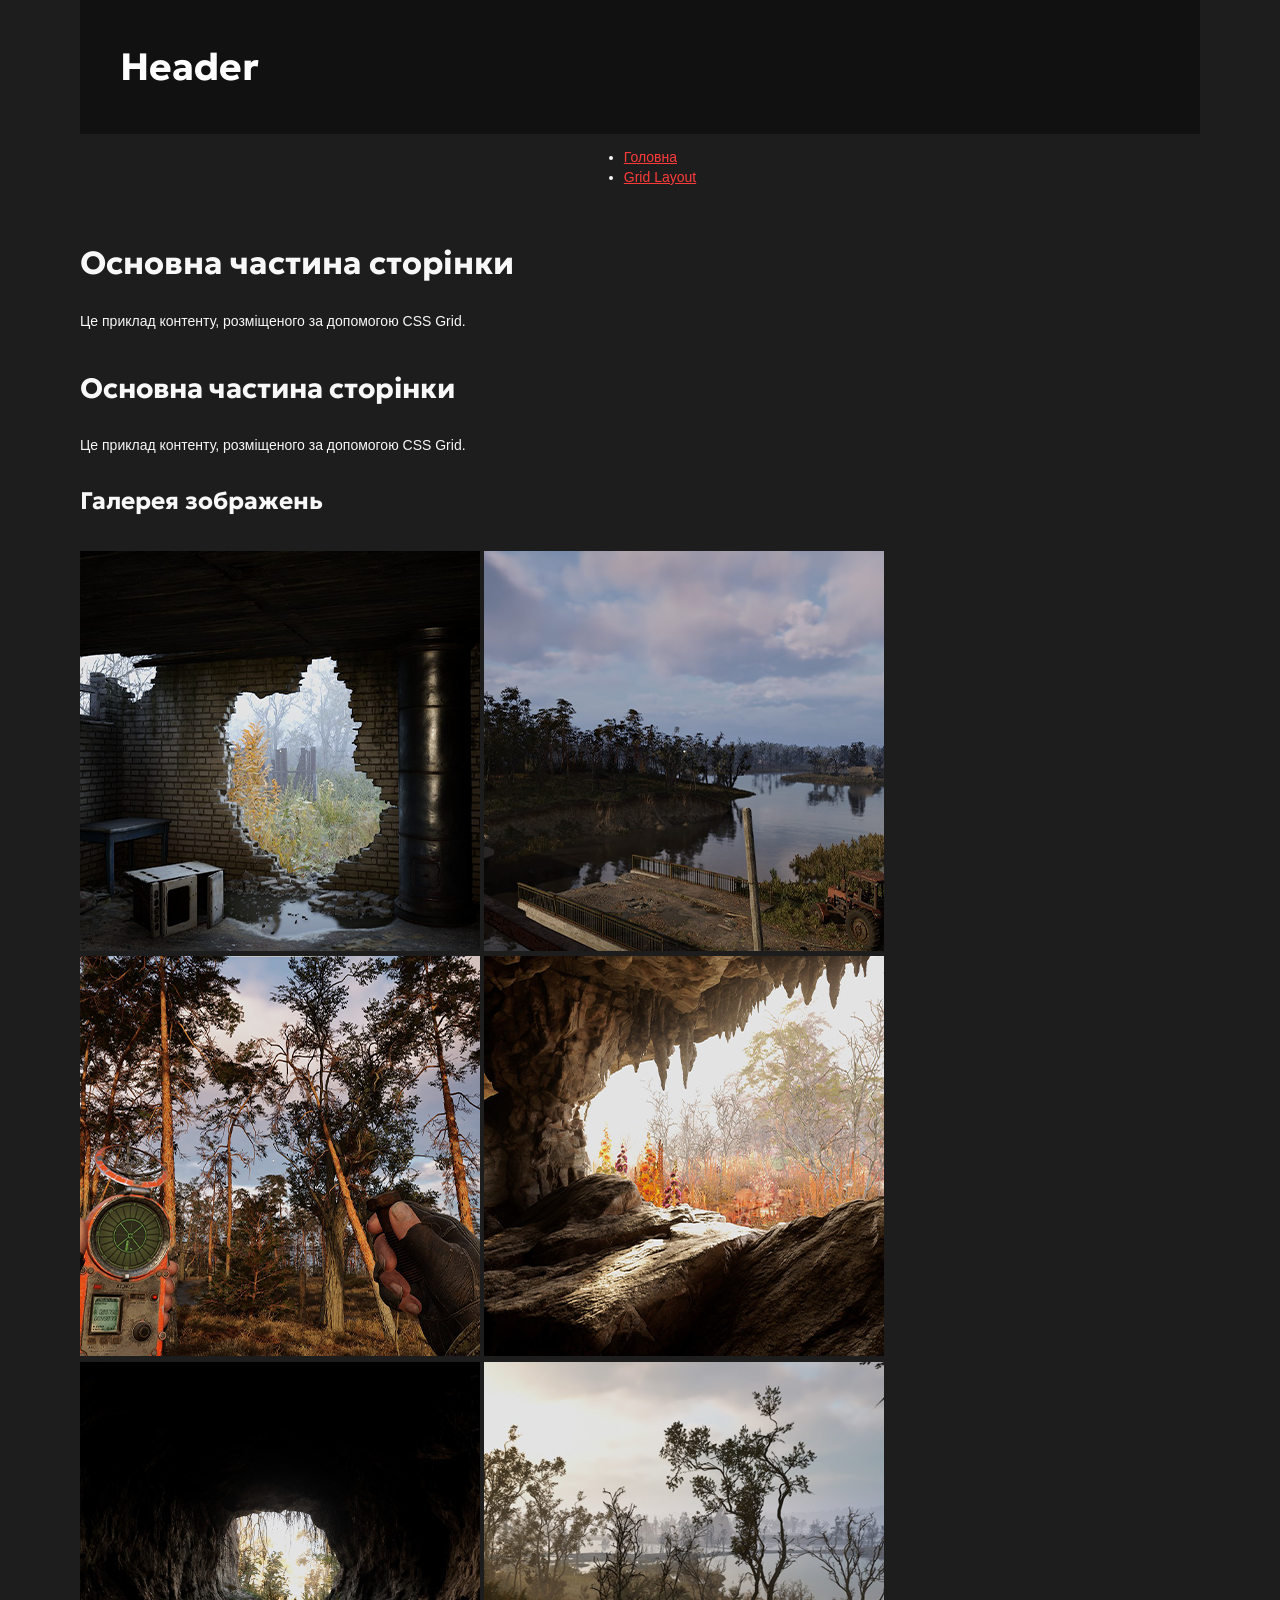
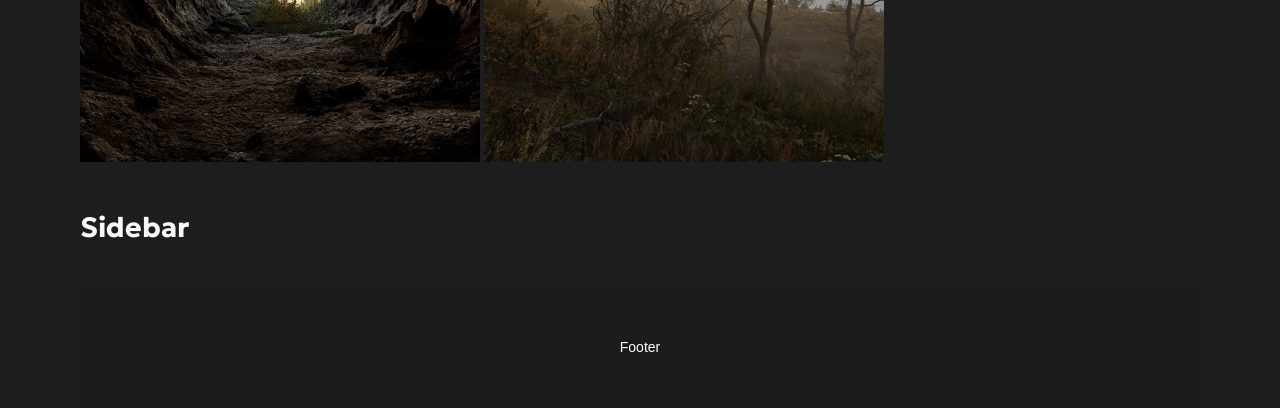
<file: grid.html>
<!DOCTYPE html>
<html lang="uk">
<head>
    <meta charset="UTF-8" />
    <meta name="viewport" content="width=device-width, initial-scale=1.0" />
    <title>Grid Layout</title>
    <link rel="stylesheet" href="css/main.css" />
    <link rel="stylesheet" href="scss/components/grid.css" />
</head>
<body>
<header class="header">
    <h1>Header</h1>
</header>

<nav class="navigation">
    <ul>
        <li><a href="index.html">Головна</a></li>
        <li><a href="grid.html">Grid Layout</a></li>
    </ul>
</nav>

<main class="content">
    <section class="main-section">
        <h2>Основна частина сторінки</h2>
        <p>Це приклад контенту, розміщеного за допомогою CSS Grid.</p>

        <div class="grid-container">
            <section class="main-content">
                <h3>Основна частина сторінки</h3>
                <p>Це приклад контенту, розміщеного за допомогою CSS Grid.</p>

                <div class="gallery">
                    <h4>Галерея зображень</h4>
                    <div class="gallery-grid">
                        <img src="images/photo1.png" alt="Фото 1">
                        <img src="images/photo2.png" alt="Фото 2">
                        <img src="images/photo3.png" alt="Фото 3">
                        <img src="images/photo4.png" alt="Фото 4">
                        <img src="images/photo5.png" alt="Фото 5">
                        <img src="images/photo6.png" alt="Фото 6">
                    </div>
                </div>
            </section>

            <aside class="sidebar">
                <h3>Sidebar</h3>
            </aside>
        </div>
    </section>
</main>

<footer class="footer">
    <p>Footer</p>
</footer>
</body>
</html>
</file>
<file: css/main.css>
@charset "UTF-8";
@import url("https://fonts.googleapis.com/css2?family=Geologica:wght@100..900&display=swap");
@import url("https://fonts.googleapis.com/css2?family=Comfortaa:wght@300..700&family=Geologica:wght@100..900&display=swap");
:root {
  --primary-color: #1d1d1d;
  --primary-text-color: #f8f8f8;
  --red-color: #ff3b39;
  --red-hover-color: #ff1a18;
  --grey-color: #7c7c7c;
  --silver-color: #bfbfbf;
}

[data-theme=light] {
  --primary-color: #f8f8f8;
  --primary-text-color: #1d1d1d;
  --red-color: #ff3b39;
  --red-hover-color: #ff1a18;
  --grey-color: #7c7c7c;
  --silver-color: #bfbfbf;
}

body {
  background: var(--primary-color);
  color: var(--primary-text-color);
  max-width: 80em;
  margin: 0 auto;
}

a {
  color: var(--red-color);
}
a:hover {
  color: var(--red-hover-color);
  text-decoration: underline;
}
a.secondary-text {
  color: var(--grey-color);
}

.btn {
  display: inline-block;
  padding: 10px 20px;
  border-radius: 4px;
  text-decoration: none;
  font-weight: bold;
  cursor: pointer;
  transition: background-color 0.3s, color 0.3s;
  border: 1px solid transparent;
}
.btn--primary {
  background-color: var(--red-color);
  color: var(--primary-text-color);
}
.btn--primary:hover {
  background-color: var(--red-hover-color);
}
.btn--outline {
  background-color: transparent;
  color: var(--red-color);
  border-color: var(--red-color);
}
.btn--outline:hover {
  background-color: var(--red-hover-color);
  color: var(--primary-color);
}

.text--secondary {
  color: var(--grey-color);
}

input::placeholder,
textarea::placeholder {
  color: var(--silver-color);
}

.button {
  background: var(--red-color);
  color: var(--primary-text-color);
  width: fit-content;
  padding: 7px 14px;
  border-radius: 5px;
  margin: 40px 0;
  border: 1px solid var(--red-color);
}
.button p {
  margin: 0;
}
.button:hover {
  background: var(--red-hover-color);
  border-color: var(--red-hover-color);
}
.button:focus {
  background: var(--primary-color);
}

body {
  font-size: 14px;
  font-family: "Comfortaa", sans-serif;
  color: var(--primary-text-color);
}

h1, h2, h3, h4, h5, h6, .h1, .h2, .h3, .h4, .h5, .h6 {
  line-height: 1.4;
  font-weight: 700;
  font-family: "Geologica", sans-serif;
}

h1, .h1 {
  font-size: 38px;
}

h2, .h2 {
  font-size: 32px;
}

h3, .h3 {
  font-size: 28px;
}

h4, .h4 {
  font-size: 24px;
}

h5, .h5 {
  font-size: 18px;
}

h6, .h6 {
  font-size: 16px;
}

.p, p {
  font-size: 14px;
  line-height: 1.2;
  margin: 12px 0;
}

.small, small {
  font-size: 12px;
  line-height: 1.2;
}

.scc_large-text,
.large {
  font-size: 16px;
  line-height: 1.4;
}

a {
  color: var(--red-color);
  font-weight: 400;
  text-decoration: underline;
}
a:active, a:hover, a:focus {
  text-decoration: none;
}

strong {
  font-weight: 700;
}

em {
  font-style: italic;
}

/* Mobile first */
body {
  font-size: 14px;
  line-height: 1.4;
}

h1 {
  font-size: 28px;
}

h2 {
  font-size: 26px;
}

h3 {
  font-size: 24px;
}

h4 {
  font-size: 22px;
}

h5 {
  font-size: 20px;
}

h6 {
  font-size: 18px;
}

/* Tablet */
@media (min-width: 796px) {
  body {
    font-size: 16px;
  }
  h1 {
    font-size: 32px;
  }
  h2 {
    font-size: 28px;
  }
  h3 {
    font-size: 26px;
  }
  h4 {
    font-size: 24px;
  }
  h5 {
    font-size: 22px;
  }
  h6 {
    font-size: 20px;
  }
}
/* Desktop */
@media (min-width: 1200px) {
  h1 {
    font-size: 36px;
  }
  h2 {
    font-size: 32px;
  }
  h3 {
    font-size: 30px;
  }
  h4 {
    font-size: 28px;
  }
  h5 {
    font-size: 24px;
  }
  h6 {
    font-size: 22px;
  }
}
body {
  background: var(--primary-color);
  color: var(--primary-text-color);
  max-width: 80em;
  margin: 0 auto;
  padding: 0 20px;
}

a {
  color: var(--red-color);
}

.button {
  background: var(--red-color);
  color: var(--primary-text-color);
  width: fit-content;
  padding: 7px 14px;
  border-radius: 5px;
  margin: 40px 0;
}

/* Банер */
.banner {
  display: flex;
  justify-content: space-between;
  align-items: center;
  padding: 60px 80px;
  background: linear-gradient(90deg, #000 55%, #8b0000 100%);
  color: #fff;
  font-family: "Inter", sans-serif;
}

.banner-text {
  max-width: 50%;
}

.banner-text h1 {
  font-size: 36px;
  font-weight: 800;
  margin-bottom: 15px;
}

.banner-text p {
  font-size: 16px;
  line-height: 1.6;
  color: #ddd;
}

/* Зображення */
.banner-images {
  position: relative;
  display: flex;
  justify-content: center;
  align-items: center;
}

.banner-images img {
  max-width: 320px;
  height: auto;
  border-radius: 0 0 50% 50%;
  background: radial-gradient(circle at center, #8b0000 0%, #000 80%);
}

/* Кнопка */
.btn {
  display: inline-block;
  margin-top: 25px;
  padding: 12px 28px;
  background: #ff2e2e;
  color: #fff;
  font-weight: 600;
  text-decoration: none;
  border-radius: 6px;
  transition: background 0.3s ease;
}

.btn:hover {
  background: #d82020;
}

/* наші спеціальності */
body {
  margin: 0;
  font-family: Arial, sans-serif;
  background-color: #111;
  color: #fff;
}

.header {
  display: flex;
  flex-direction: row;
  align-items: center;
  justify-content: space-between;
  flex-wrap: wrap;
  padding: 15px 40px;
  background-color: #111;
  color: #fff;
}
.header .logo {
  width: 104px;
}
.header .logo img {
  max-width: 100%;
  display: block;
}
.header nav {
  flex: 1;
  display: flex;
  justify-content: center;
}
.header nav .main-menu {
  margin: 0;
  padding: 0;
  list-style: none;
  gap: 30px;
}
.header nav .main-menu li a {
  text-decoration: none;
  color: #fff;
  text-transform: uppercase;
  font-weight: 700;
  font-size: 14px;
  transition: color 0.3s;
}
.header nav .main-menu li a:hover {
  color: #e31e24;
}
.header .search {
  width: 24px;
  margin-left: auto;
  margin-right: 30px;
  display: flex;
  align-items: center;
}
.header .search input {
  background: transparent;
  border: none;
  border-bottom: 1px solid #666;
  color: #fff;
  outline: none;
  padding: 4px 8px;
  width: 120px;
  font-size: 14px;
}
.header .search input::placeholder {
  color: #999;
}
.header .lang {
  width: 104px;
}
.header .lang .lang-wrapper {
  list-style: none;
  margin: 0;
  padding: 0;
  display: flex;
  align-items: center;
  justify-content: space-between;
  gap: 10px;
}
.header .lang .lang-wrapper::before {
  content: "";
  display: block;
  width: 38px;
  height: 24px;
  border-radius: 100px;
  border: 1px solid #fff;
  order: 2;
}
.header .lang .lang-wrapper li {
  font-size: 14px;
  font-weight: bold;
  line-height: 24px;
  color: #ccc;
  position: relative;
}
.header .lang .lang-wrapper li a {
  text-decoration: none;
  color: #ccc;
  font-weight: bold;
  display: inline-block;
  font-size: 14px;
}
.header .lang .lang-wrapper li a.is-active {
  color: #fff;
}
.header .lang .lang-wrapper li.ua {
  order: 1;
}
.header .lang .lang-wrapper li.ua a::after {
  content: "";
  display: none;
  width: 18px;
  height: 18px;
  border-radius: 50%;
  background: url("../images/uk.png");
  background-size: 18px 18px;
  position: absolute;
  top: 3px;
  right: -31px;
}
.header .lang .lang-wrapper li.ua a.is-active::after {
  display: block;
}
.header .lang .lang-wrapper li.en {
  order: 3;
}
.header .lang .lang-wrapper li.en a::before {
  content: "";
  display: none;
  width: 18px;
  height: 18px;
  border-radius: 50%;
  background: url("../images/en.png") no-repeat;
  background-size: 18px 18px;
  position: absolute;
  top: 3px;
  left: -31px;
}
.header .lang .lang-wrapper li.en a.is-active::before {
  display: block;
}

nav {
  width: 100%;
  display: flex;
  align-items: center;
  position: relative;
}
nav .burger-menu {
  margin-left: auto;
  width: fit-content;
}
nav .burger-menu .menu-toggle {
  margin: 0;
  padding: 10px 15px;
  font-size: 16px;
  cursor: pointer;
}
nav .main-menu {
  margin: 0;
  padding: 0;
  list-style: none;
  display: none;
  flex-direction: column;
  gap: 15px;
  background: #000;
  position: absolute;
  top: 53px;
  width: 90%;
  left: 0;
  padding: 20px;
}
nav .main-menu .menu-link {
  text-decoration: none !important;
  color: white;
  text-transform: uppercase;
  font-weight: bold;
}
nav .main-menu.show {
  display: flex;
}

/* Desktop */
@media (min-width: 1200px) {
  nav {
    justify-content: center;
    flex: 1;
  }
  nav .burger-menu {
    display: none;
  }
  nav .menu-toggle-button {
    display: block;
  }
  nav .main-menu {
    display: flex;
    flex-direction: row;
    gap: 20px;
    background: none;
    position: static;
    width: auto;
    padding: 0;
  }
}
footer {
  background: #1d1d1d;
  padding: 40px 0;
  text-align: center;
  color: #fff;
}
footer .footer-inner {
  display: flex;
  flex-direction: column;
  gap: 20px;
}
footer .footer-inner .footer-section {
  display: flex;
  flex-direction: column;
  gap: 10px;
}
footer .footer-inner .footer-section h4 {
  margin: 0;
  font-size: 18px;
  color: #fff;
}
footer .footer-inner .footer-section a, footer .footer-inner .footer-section p {
  color: #7c7c7c;
  text-decoration: none;
  font-size: 14px;
}
footer .footer-bottom {
  margin-top: 20px;
  font-size: 12px;
  color: #bfbfbf;
}

@media (min-width: 796px) {
  footer .footer-inner {
    flex-direction: row;
    justify-content: center;
    gap: 40px;
  }
  footer .footer-inner .footer-section {
    text-align: left;
  }
}
@media (min-width: 1024px) {
  footer {
    padding: 50px 0;
  }
  footer .footer-inner {
    gap: 60px;
  }
}
@media (min-width: 1200px) {
  footer {
    padding: 60px 0;
  }
  footer .footer-inner {
    gap: 80px;
  }
  footer .footer-inner .footer-section h4 {
    font-size: 20px;
  }
  footer .footer-inner .footer-section a, footer .footer-inner .footer-section p {
    font-size: 15px;
  }
}
#feedbacks .cards-wrapper .card {
  padding: 20px;
  border-radius: 20px;
  border: 1px solid #7c7c7c;
}

/* Відгуки випускників */
.carousel-track {
  display: flex;
  flex-wrap: wrap;
  justify-content: center;
  gap: 20px;
}
.carousel-track .review-card {
  flex: 0 1 250px;
  background-color: #2b2b2b;
  border: 1px solid #8E8E8E;
  border-radius: 20px;
  padding: 20px;
  text-align: left;
  box-shadow: 0 4px 6px rgba(0, 0, 0, 0.3);
}

/* Нам довіряють */
.trust {
  background: #222;
  padding: 60px 20px;
  text-align: center;
}
.trust h2 {
  font-size: 28px;
  margin-bottom: 40px;
  color: #fff;
}
.trust-logos {
  display: flex;
  justify-content: center;
  align-items: center;
  gap: 40px;
  flex-wrap: wrap;
}
.trust-logos img {
  max-height: 50px;
  opacity: 0.8;
  transition: opacity 0.3s ease;
  filter: grayscale(100%);
}
.trust-logos img:hover {
  opacity: 1;
  filter: grayscale(0%);
}

/*Форма зворотного звʼязку з абітурієнтами*/
.feedback {
  background-color: #1e1e1e;
  color: #fff;
  padding: 40px 0;
}

.feedback .container {
  max-width: 600px;
  margin: 0 auto;
}

.feedback h2 {
  text-align: center;
  margin-bottom: 20px;
  font-size: 28px;
  font-weight: bold;
}

.feedback form {
  display: flex;
  flex-direction: column;
}

.feedback label {
  margin-top: 15px;
  font-size: 14px;
  font-weight: 500;
}

.feedback input,
.feedback textarea {
  padding: 10px;
  margin-top: 5px;
  border: 1px solid #444;
  border-radius: 5px;
  background-color: #2c2c2c;
  color: #fff;
}

.feedback textarea {
  min-height: 100px;
  resize: vertical;
}

.feedback button {
  margin-top: 20px;
  padding: 10px;
  background-color: #ff4d4d;
  border: none;
  border-radius: 5px;
  color: #fff;
  font-size: 16px;
  cursor: pointer;
  transition: background 0.3s ease;
}

.feedback button:hover {
  background-color: #e63b3b;
}

#in-numbers {
  display: flex;
  flex-direction: column;
  align-items: center;
  text-align: center;
  padding: 40px 0;
  min-height: 360px;
}
#in-numbers .section-title {
  margin-bottom: 24px;
  color: #fff;
}
#in-numbers .cards-wrapper {
  display: flex;
  flex-direction: column;
  width: 100%;
  gap: 20px;
}
#in-numbers .cards-wrapper .card {
  padding: 20px;
  border-bottom: 1px solid #ff3b39;
  border-right: none;
  display: flex;
  flex-direction: column;
  align-items: center;
  justify-content: center;
}
#in-numbers .cards-wrapper .card:last-child {
  border-bottom: none;
}
#in-numbers .cards-wrapper .card h3 {
  margin: 0 0 6px;
  font-size: 42px;
  line-height: 1;
  color: #fff;
}
#in-numbers .cards-wrapper .card p {
  margin: 0;
  color: #7c7c7c;
}

@media (min-width: 796px) {
  #in-numbers .cards-wrapper {
    flex-direction: row;
    justify-content: center;
    align-items: stretch;
    gap: 0;
  }
  #in-numbers .cards-wrapper .card {
    flex: 1 1 0;
    border-bottom: none;
    border-right: 1px solid #ff3b39;
    min-height: 140px;
  }
  #in-numbers .cards-wrapper .card:last-child {
    border-right: none;
  }
}
@media (min-width: 1024px) {
  #in-numbers .cards-wrapper .card {
    padding: 24px;
  }
  #in-numbers .cards-wrapper .card h3 {
    font-size: 46px;
  }
}
@media (min-width: 1200px) {
  #in-numbers .cards-wrapper {
    max-width: 1200px;
  }
  #in-numbers .cards-wrapper .card {
    padding: 30px;
  }
  #in-numbers .cards-wrapper .card h3 {
    font-size: 48px;
  }
}
#news {
  display: flex;
  flex-direction: column;
  align-items: center;
  text-align: center;
  padding: 40px 0;
  gap: 20px;
  min-height: 400px;
}
#news h2 {
  color: #fff;
  margin-bottom: 20px;
}
#news .news-carousel {
  display: flex;
  flex-direction: column;
  gap: 20px;
  width: 100%;
}
#news .news-carousel button {
  background: #ff3b39;
  color: #fff;
  border: none;
  padding: 8px 16px;
  border-radius: 4px;
  font-weight: bold;
  cursor: pointer;
}
#news .news-carousel button:hover {
  background: #ff1a18;
}
#news .news-window {
  overflow: hidden;
  width: 100%;
}
#news {
  /*.news-track {
    display: flex;
    gap: 20px;
    transition: transform 0.3s;
  }*/
}
#news .news-card {
  background: #2a2a2a;
  color: #fff;
  border-radius: 10px;
  padding: 20px;
  width: 260px;
  text-align: left;
}
#news .news-card img,
#news .news-card video {
  width: 100%;
  height: auto;
  border-radius: 8px;
  margin-bottom: 10px;
}
#news .news-card h3 {
  margin: 5px 0;
  font-size: 18px;
  color: #fff;
}
#news .news-card p {
  color: #7c7c7c;
  font-size: 14px;
}
#news .news-card small {
  color: #bfbfbf;
  font-size: 12px;
}

@media (min-width: 796px) {
  #news .news-carousel {
    flex-direction: row;
    justify-content: center;
    align-items: center;
    gap: 30px;
  }
  #news .news-window {
    width: 600px;
  }
  #news .news-card {
    width: 280px;
  }
}
@media (min-width: 1024px) {
  #news .news-window {
    width: 800px;
  }
  #news .news-card {
    width: 300px;
  }
}
@media (min-width: 1200px) {
  #news .news-window {
    width: 1000px;
  }
  #news .news-card {
    width: 320px;
    padding: 24px;
  }
}
#specialties {
  display: flex;
  flex-direction: column;
  align-items: center;
  text-align: center;
  gap: 20px;
  min-height: 400px;
}
#specialties .specialty-cards {
  display: flex;
  flex-direction: column;
  align-items: center;
  gap: 20px;
}
#specialties .specialty-cards .card {
  background: #2a2a2a;
  padding: 20px;
  border-radius: 10px;
  color: #fff;
  width: 100%;
  max-width: 260px;
}

@media (min-width: 796px) {
  #specialties .specialty-cards {
    display: grid;
    grid-template-columns: repeat(2, 1fr);
    gap: 30px;
  }
  #specialties .specialty-cards .card {
    max-width: 100%;
    width: 100%;
  }
}
@media (min-width: 1024px) {
  #specialties .specialty-cards {
    grid-template-columns: repeat(2, 1fr);
  }
}
@media (min-width: 1200px) {
  #specialties .specialty-cards {
    grid-template-columns: repeat(3, 1fr);
    gap: 40px;
  }
  #specialties .specialty-cards .card {
    width: 100%;
  }
}
:root {
  --primary-color: #1d1d1d;
  --primary-text-color: #f8f8f8;
  --red-color: #ff3b39;
  --red-hover-color: #ff1a18;
  --grey-color: #7c7c7c;
  --silver-color: #bfbfbf;
}

[data-theme=light] {
  --primary-color: #f8f8f8;
  --primary-text-color: #1d1d1d;
  --red-color: #ff3b39;
  --red-hover-color: #ff1a18;
  --grey-color: #7c7c7c;
  --silver-color: #bfbfbf;
}

body {
  background: var(--primary-color);
  color: var(--primary-text-color);
  max-width: 80em;
  margin: 0 auto;
}

a {
  color: var(--red-color);
}
a:hover {
  color: var(--red-hover-color);
  text-decoration: underline;
}
a.secondary-text {
  color: var(--grey-color);
}

.btn {
  display: inline-block;
  padding: 10px 20px;
  border-radius: 4px;
  text-decoration: none;
  font-weight: bold;
  cursor: pointer;
  transition: background-color 0.3s, color 0.3s;
  border: 1px solid transparent;
}
.btn--primary {
  background-color: var(--red-color);
  color: var(--primary-text-color);
}
.btn--primary:hover {
  background-color: var(--red-hover-color);
}
.btn--outline {
  background-color: transparent;
  color: var(--red-color);
  border-color: var(--red-color);
}
.btn--outline:hover {
  background-color: var(--red-hover-color);
  color: var(--primary-color);
}

.text--secondary {
  color: var(--grey-color);
}

input::placeholder,
textarea::placeholder {
  color: var(--silver-color);
}

.button {
  background: var(--red-color);
  color: var(--primary-text-color);
  width: fit-content;
  padding: 7px 14px;
  border-radius: 5px;
  margin: 40px 0;
  border: 1px solid var(--red-color);
}
.button p {
  margin: 0;
}
.button:hover {
  background: var(--red-hover-color);
  border-color: var(--red-hover-color);
}
.button:focus {
  background: var(--primary-color);
}

/*# sourceMappingURL=main.css.map */
</file>
<file: scss/components/grid.css>
@charset "UTF-8";
@import url("https://fonts.googleapis.com/css2?family=Geologica:wght@100..900&display=swap");
@import url("https://fonts.googleapis.com/css2?family=Comfortaa:wght@300..700&family=Geologica:wght@100..900&display=swap");
:root {
  --primary-color: #1d1d1d;
  --primary-text-color: #f8f8f8;
  --red-color: #ff3b39;
  --red-hover-color: #ff1a18;
  --grey-color: #7c7c7c;
  --silver-color: #bfbfbf;
}

[data-theme=light] {
  --primary-color: #f8f8f8;
  --primary-text-color: #1d1d1d;
  --red-color: #ff3b39;
  --red-hover-color: #ff1a18;
  --grey-color: #7c7c7c;
  --silver-color: #bfbfbf;
}

body {
  background: var(--primary-color);
  color: var(--primary-text-color);
  max-width: 80em;
  margin: 0 auto;
}

a {
  color: var(--red-color);
}
a:hover {
  color: var(--red-hover-color);
  text-decoration: underline;
}
a.secondary-text {
  color: var(--grey-color);
}

.btn {
  display: inline-block;
  padding: 10px 20px;
  border-radius: 4px;
  text-decoration: none;
  font-weight: bold;
  cursor: pointer;
  transition: background-color 0.3s, color 0.3s;
  border: 1px solid transparent;
}
.btn--primary {
  background-color: var(--red-color);
  color: var(--primary-text-color);
}
.btn--primary:hover {
  background-color: var(--red-hover-color);
}
.btn--outline {
  background-color: transparent;
  color: var(--red-color);
  border-color: var(--red-color);
}
.btn--outline:hover {
  background-color: var(--red-hover-color);
  color: var(--primary-color);
}

.text--secondary {
  color: var(--grey-color);
}

input::placeholder,
textarea::placeholder {
  color: var(--silver-color);
}

.button {
  background: var(--red-color);
  color: var(--primary-text-color);
  width: fit-content;
  padding: 7px 14px;
  border-radius: 5px;
  margin: 40px 0;
  border: 1px solid var(--red-color);
}
.button p {
  margin: 0;
}
.button:hover {
  background: var(--red-hover-color);
  border-color: var(--red-hover-color);
}
.button:focus {
  background: var(--primary-color);
}

body {
  font-size: 14px;
  font-family: "Comfortaa", sans-serif;
  color: var(--primary-text-color);
}

h1, h2, h3, h4, h5, h6, .h1, .h2, .h3, .h4, .h5, .h6 {
  line-height: 1.4;
  font-weight: 700;
  font-family: "Geologica", sans-serif;
}

h1, .h1 {
  font-size: 38px;
}

h2, .h2 {
  font-size: 32px;
}

h3, .h3 {
  font-size: 28px;
}

h4, .h4 {
  font-size: 24px;
}

h5, .h5 {
  font-size: 18px;
}

h6, .h6 {
  font-size: 16px;
}

.p, p {
  font-size: 14px;
  line-height: 1.2;
  margin: 12px 0;
}

.small, small {
  font-size: 12px;
  line-height: 1.2;
}

.scc_large-text,
.large {
  font-size: 16px;
  line-height: 1.4;
}

a {
  color: var(--red-color);
  font-weight: 400;
  text-decoration: underline;
}
a:active, a:hover, a:focus {
  text-decoration: none;
}

strong {
  font-weight: 700;
}

em {
  font-style: italic;
}

body {
  font-family: "Open Sans", sans-serif;
  color: #2c3e50;
  max-width: 80em;
  margin: 0 auto;
  padding: 0 20px;
}

section {
  margin: 40px 0;
}

/* Банер */
.banner {
  display: flex;
  justify-content: space-between;
  align-items: center;
  padding: 60px 80px;
  background: linear-gradient(90deg, #000 55%, #8b0000 100%);
  color: #fff;
  font-family: "Inter", sans-serif;
}

/* Текстова частина */
.banner-text {
  max-width: 50%;
}

.banner-text h1 {
  font-size: 36px;
  font-weight: 800;
  margin-bottom: 15px;
}

.banner-text p {
  font-size: 16px;
  line-height: 1.6;
  color: #ddd;
}

/* Зображення */
.banner-images {
  position: relative;
  display: flex;
  justify-content: center;
  align-items: center;
}

.banner-images img {
  max-width: 320px;
  height: auto;
  border-radius: 0 0 50% 50%;
  background: radial-gradient(circle at center, #8b0000 0%, #000 80%);
}

/* Кнопка */
.btn {
  display: inline-block;
  margin-top: 25px;
  padding: 12px 28px;
  background: #ff2e2e;
  color: #fff;
  font-weight: 600;
  text-decoration: none;
  border-radius: 6px;
  transition: background 0.3s ease;
}

.btn:hover {
  background: #d82020;
}

body {
  margin: 0;
  font-family: Arial, sans-serif;
  background-color: #111;
  color: #fff;
}

/*Освітня програма спеціальності “Інжинирінг і програмування інфокомунікаційних систем”*/
body {
  background: #121212;
  color: #fff;
  font-family: Arial, sans-serif;
}

.header {
  display: flex;
  flex-direction: row;
  align-items: center;
  justify-content: space-between;
  flex-wrap: wrap;
  padding: 15px 40px;
  background-color: #111;
  color: #fff;
}
.header .logo {
  width: 104px;
}
.header .logo img {
  max-width: 100%;
  display: block;
}
.header nav {
  flex: 1;
  display: flex;
  justify-content: center;
}
.header nav .main-menu {
  margin: 0;
  padding: 0;
  list-style: none;
  display: flex;
  gap: 30px;
}
.header nav .main-menu li a {
  text-decoration: none;
  color: #fff;
  text-transform: uppercase;
  font-weight: 700;
  font-size: 14px;
  transition: color 0.3s;
}
.header nav .main-menu li a:hover {
  color: #e31e24;
}
.header .search {
  width: 24px;
  margin-left: auto;
  margin-right: 30px;
  display: flex;
  align-items: center;
}
.header .search input {
  background: transparent;
  border: none;
  border-bottom: 1px solid #666;
  color: #fff;
  outline: none;
  padding: 4px 8px;
  width: 120px;
  font-size: 14px;
}
.header .search input::placeholder {
  color: #999;
}
.header .lang {
  width: 104px;
}
.header .lang .lang-wrapper {
  list-style: none;
  margin: 0;
  padding: 0;
  display: flex;
  align-items: center;
  justify-content: space-between;
  gap: 10px;
}
.header .lang .lang-wrapper::before {
  content: "";
  display: block;
  width: 38px;
  height: 24px;
  border-radius: 100px;
  border: 1px solid #fff;
  order: 2;
}
.header .lang .lang-wrapper li {
  font-size: 14px;
  font-weight: bold;
  line-height: 24px;
  color: #ccc;
  position: relative;
}
.header .lang .lang-wrapper li a {
  text-decoration: none;
  color: #ccc;
  font-weight: bold;
  display: inline-block;
  font-size: 14px;
}
.header .lang .lang-wrapper li a.is-active {
  color: #fff;
}
.header .lang .lang-wrapper li.ua {
  order: 1;
}
.header .lang .lang-wrapper li.ua a::after {
  content: "";
  display: none;
  width: 18px;
  height: 18px;
  border-radius: 50%;
  background: url("/images/uk.png");
  background-size: 18px 18px;
  position: absolute;
  top: 3px;
  right: -31px;
}
.header .lang .lang-wrapper li.ua a.is-active::after {
  display: block;
}
.header .lang .lang-wrapper li.en {
  order: 3;
}
.header .lang .lang-wrapper li.en a::before {
  content: "";
  display: none;
  width: 18px;
  height: 18px;
  border-radius: 50%;
  background: url("/images/en.png") no-repeat;
  background-size: 18px 18px;
  position: absolute;
  top: 3px;
  left: -31px;
}
.header .lang .lang-wrapper li.en a.is-active::before {
  display: block;
}

/* Контакти */
.contacts {
  background: #1b1b1b;
  color: #fff;
  padding: 60px 20px;
  text-align: center;
}
.contacts h2 {
  font-size: 28px;
  margin-bottom: 20px;
  border-bottom: 2px solid #444;
  display: inline-block;
  padding-bottom: 5px;
}
.contacts p {
  font-size: 16px;
  color: #ccc;
  margin-bottom: 40px;
}
.contacts-info {
  display: flex;
  justify-content: center;
  gap: 80px;
  flex-wrap: wrap;
  text-align: left;
}
.contacts-info .contact-block {
  min-width: 220px;
}
.contacts-info .contact-block h3 {
  font-size: 18px;
  margin-bottom: 10px;
  color: #fff;
}
.contacts-info .contact-block p {
  margin: 5px 0;
  font-size: 15px;
}
.contacts-info .contact-block small {
  font-size: 13px;
  color: #888;
}
.contacts-info .contact-block a,
.contacts-info .contact-block p {
  color: #ff3b3b;
  text-decoration: none;
}
.contacts-info .contact-block a:hover {
  text-decoration: underline;
}
.contacts-info .contact-block .social-icons {
  display: flex;
  gap: 15px;
  margin-top: 10px;
}
.contacts-info .contact-block .social-icons a {
  display: inline-block;
  width: 32px;
  height: 32px;
}
.contacts-info .contact-block .social-icons a img {
  width: 100%;
  height: auto;
  transition: transform 0.3s;
}
.contacts-info .contact-block .social-icons a img:hover {
  transform: scale(1.2);
}

/*Нижній контитул сайту*/
.footer {
  background: #1c1c1c;
  color: #fff;
  padding: 40px 0;
  font-size: 14px;
}

.footer-container {
  display: flex;
  justify-content: space-between;
  align-items: flex-start;
  max-width: 1200px;
  margin: 0 auto;
  padding: 0 20px;
}

.footer-left,
.footer-center,
.footer-right {
  flex: 1;
  padding: 10px;
}

.footer-center {
  text-align: center;
}

.footer-logo {
  max-width: 120px;
  margin-bottom: 10px;
}

.footer .socials {
  margin-top: 10px;
}

.footer .socials a {
  margin: 0 5px;
  display: inline-block;
}

.footer a {
  color: #ff3333;
  text-decoration: none;
}

#feedbacks .cards-wrapper .card {
  padding: 20px;
  border-radius: 20px;
  border: 1px solid #7c7c7c;
}

/* Відгуки випускників */
.carousel-track {
  display: flex;
  flex-wrap: wrap;
  justify-content: center;
  gap: 20px;
}
.carousel-track .review-card {
  flex: 0 1 250px;
  background-color: #2b2b2b;
  border: 1px solid #8E8E8E;
  border-radius: 20px;
  padding: 20px;
  text-align: left;
  box-shadow: 0 4px 6px rgba(0, 0, 0, 0.3);
}

/* Нам довіряють */
.trust {
  background: #222;
  padding: 60px 20px;
  text-align: center;
}
.trust h2 {
  font-size: 28px;
  margin-bottom: 40px;
  color: #fff;
}
.trust-logos {
  display: flex;
  justify-content: center;
  align-items: center;
  gap: 40px;
  flex-wrap: wrap;
}
.trust-logos img {
  max-height: 50px;
  opacity: 0.8;
  transition: opacity 0.3s ease;
  filter: grayscale(100%);
}
.trust-logos img:hover {
  opacity: 1;
  filter: grayscale(0%);
}

/*Форма зворотного звʼязку з абітурієнтами*/
.feedback {
  background-color: #1e1e1e;
  color: #fff;
  padding: 40px 0;
}

.feedback .container {
  max-width: 600px;
  margin: 0 auto;
}

.feedback h2 {
  text-align: center;
  margin-bottom: 20px;
  font-size: 28px;
  font-weight: bold;
}

.feedback form {
  display: flex;
  flex-direction: column;
}

.feedback label {
  margin-top: 15px;
  font-size: 14px;
  font-weight: 500;
}

.feedback input,
.feedback textarea {
  padding: 10px;
  margin-top: 5px;
  border: 1px solid #444;
  border-radius: 5px;
  background-color: #2c2c2c;
  color: #fff;
}

.feedback textarea {
  min-height: 100px;
  resize: vertical;
}

.feedback button {
  margin-top: 20px;
  padding: 10px;
  background-color: #ff4d4d;
  border: none;
  border-radius: 5px;
  color: #fff;
  font-size: 16px;
  cursor: pointer;
  transition: background 0.3s ease;
}

.feedback button:hover {
  background-color: #e63b3b;
}

/* Якщо в числах */
.numbers {
  text-align: center;
  padding: 50px 20px;
  background: #111; /* темний фон */
}

.numbers h2 {
  font-size: 32px;
  margin-bottom: 40px;
  color: #fff;
}

.numbers-cards {
  display: flex;
  justify-content: center;
  gap: 50px;
  flex-wrap: wrap;
}

.num-card h3 {
  font-size: 48px;
  margin: 0;
  color: #fff;
}

.num-card {
  padding: 10px;
}

.num-card:not(:last-child) {
  border-left: 1px solid #FF3A3A;
}

.num-card p {
  margin-top: 10px;
  font-size: 18px;
  color: #bbb;
}

body {
  margin: 0;
  font-family: Arial, sans-serif;
  background: #111;
  color: #fff;
}

/*Новини */
body {
  margin: 0;
  font-family: Arial, sans-serif;
  background: #111;
  color: #fff;
}

.news-section {
  padding: 40px;
  background: #222;
  text-align: center;
}

.news-section h2 {
  font-size: 32px;
  margin-bottom: 20px;
}

.news-container {
  display: flex;
  justify-content: center;
  gap: 20px;
  flex-wrap: wrap; /* щоб переносились на новий рядок */
  margin-bottom: 30px;
}

.news-card {
  background: #111;
  border-radius: 12px;
  padding: 15px;
  width: 230px;
  text-align: left;
  transition: transform 0.3s ease;
}

.news-card {
  padding: 10px; /* внутрішній відступ блоку з контентом */
}

.news-card:not(:last-child) {
  border-left: 1px solid #FF3A3A;
}

.news-card:hover {
  transform: translateY(-8px);
}

.news-card img {
  width: 100%;
  border-radius: 10px;
  margin-bottom: 10px;
}

.news-card h3 {
  font-size: 16px;
  font-weight: bold;
  margin: 10px 0;
}

.news-card p {
  font-size: 14px;
  color: #bbb;
  margin-bottom: 10px;
}

.news-card .date {
  font-size: 12px;
  color: #999;
}

.news-video video {
  max-width: 500px;
  width: 100%;
  border-radius: 12px;
  margin: 20px auto;
  display: block;
}

.more-btn {
  padding: 10px 20px;
  background: red;
  border: none;
  border-radius: 5px;
  color: white;
  font-weight: bold;
  cursor: pointer;
}

.more-btn:hover {
  background: darkred;
}

#specialties {
  display: flex;
  flex-direction: column;
  align-items: center;
  justify-content: center;
  text-align: center;
  min-height: 400px;
  gap: 20px;
}

/*Наші спеціальності*/
.specialties {
  text-align: center;
  padding: 50px 20px;
  background: #222;
}

.specialties h2 {
  font-size: 32px;
  margin-bottom: 15px;
}

.specialties-desc {
  max-width: 700px;
  margin: 0 auto 40px;
  font-size: 16px;
  color: #bbb;
}

.specialties-cards {
  display: flex;
  justify-content: center;
  gap: 30px;
  flex-wrap: wrap;
}

.specialties-cards .card {
  padding: 20px;
  border: 1px solid #8E8E8E;
  border-radius: 20px;
}

.card {
  background: #111;
  border: 1px solid #333;
  border-radius: 10px;
  padding: 40px 30px;
  width: 280px;
  transition: transform 0.3s ease, border-color 0.3s ease;
}

.card h3 {
  font-size: 40px;
  margin: 0;
  color: #fff;
}

.card p {
  margin-top: 10px;
  font-size: 18px;
  color: #bbb;
}

.card:hover {
  transform: translateY(-10px);
  border-color: #00bfff;
}

/*Освітня програма спеціальності “Інжинирінг і програмування інфокомунікаційних систем”*/
.course {
  width: 80%;
  margin: 40px auto;
}

.course h2 {
  font-size: 24px;
  margin-bottom: 20px;
  border-left: 4px solid #fff;
  padding-left: 10px;
}

table {
  width: 100%;
  border-collapse: collapse;
  background: #1e1e1e;
  border-radius: 6px;
  overflow: hidden;
}

thead th {
  background: #262626;
  font-weight: bold;
  text-align: left;
  padding: 12px;
  font-size: 16px;
}

tbody td {
  padding: 12px;
  border-top: 1px solid #333;
  font-size: 15px;
}

tbody tr:hover {
  background: #2d2d2d;
}

td, th {
  width: 25%;
}

:root {
  --primary-color: #1d1d1d;
  --primary-text-color: #f8f8f8;
  --red-color: #ff3b39;
  --red-hover-color: #ff1a18;
  --grey-color: #7c7c7c;
  --silver-color: #bfbfbf;
}

[data-theme=light] {
  --primary-color: #f8f8f8;
  --primary-text-color: #1d1d1d;
  --red-color: #ff3b39;
  --red-hover-color: #ff1a18;
  --grey-color: #7c7c7c;
  --silver-color: #bfbfbf;
}

body {
  background: var(--primary-color);
  color: var(--primary-text-color);
  max-width: 80em;
  margin: 0 auto;
}

a {
  color: var(--red-color);
}
a:hover {
  color: var(--red-hover-color);
  text-decoration: underline;
}
a.secondary-text {
  color: var(--grey-color);
}

.btn {
  display: inline-block;
  padding: 10px 20px;
  border-radius: 4px;
  text-decoration: none;
  font-weight: bold;
  cursor: pointer;
  transition: background-color 0.3s, color 0.3s;
  border: 1px solid transparent;
}
.btn--primary {
  background-color: var(--red-color);
  color: var(--primary-text-color);
}
.btn--primary:hover {
  background-color: var(--red-hover-color);
}
.btn--outline {
  background-color: transparent;
  color: var(--red-color);
  border-color: var(--red-color);
}
.btn--outline:hover {
  background-color: var(--red-hover-color);
  color: var(--primary-color);
}

.text--secondary {
  color: var(--grey-color);
}

input::placeholder,
textarea::placeholder {
  color: var(--silver-color);
}

.button {
  background: var(--red-color);
  color: var(--primary-text-color);
  width: fit-content;
  padding: 7px 14px;
  border-radius: 5px;
  margin: 40px 0;
  border: 1px solid var(--red-color);
}
.button p {
  margin: 0;
}
.button:hover {
  background: var(--red-hover-color);
  border-color: var(--red-hover-color);
}
.button:focus {
  background: var(--primary-color);
}

/*# sourceMappingURL=grid.css.map */
</file>
